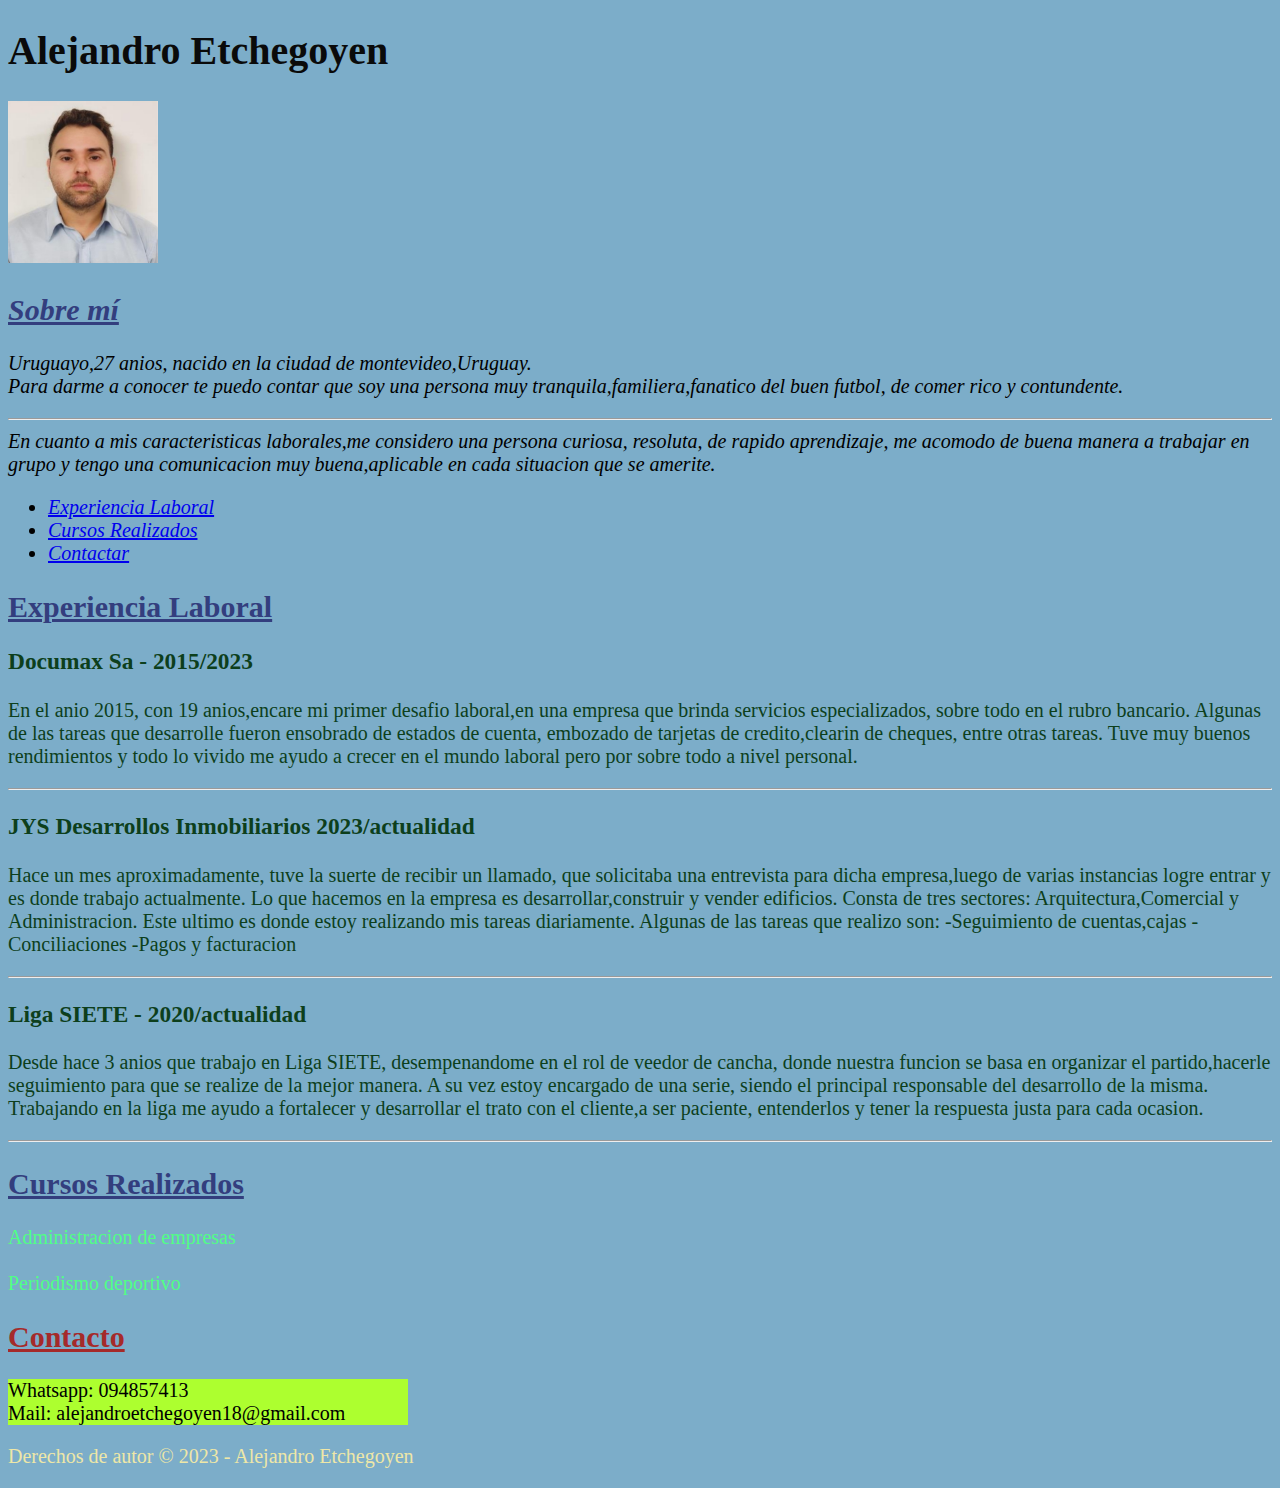
<file: index.html>
<!DOCTYPE html>
<html lang="es">
<head>
    <meta charset="UTF-8">
    <title>Portafolio</title>
    <link rel="stylesheet" href="styles.css">
</head>
<body>
    <header>
        <h1>Alejandro Etchegoyen</h1>
        <img src="Alefoto.jpg" alt="Imagen de perfil">
    </header>

    <section class="about">
        <h2>Sobre mí</h2>
        <p>Uruguayo,27 anios, nacido en la ciudad de montevideo,Uruguay.
            <br>
            Para darme a conocer te puedo contar que soy una persona muy tranquila,familiera,fanatico del buen futbol,
            de comer rico y contundente.
            <hr>
            En cuanto a mis caracteristicas laborales,me considero una persona curiosa, resoluta, de rapido aprendizaje,
            me acomodo de buena manera a trabajar en grupo y tengo una comunicacion muy buena,aplicable en cada situacion
            que se amerite.
        </p>
        <ul>
            <li><a href="#ExpLab">Experiencia Laboral</a></li>
            <li><a href="#Curs">Cursos Realizados</a></li>
            <li><a href="#Contact">Contactar</a></li>
          </ul>


    </section>

    <section class="projects">
        <h2 id="ExpLab">Experiencia Laboral</h2>
        <div class="project">
            <h3>Documax Sa - 2015/2023</h3>
            <p>En el anio 2015, con 19 anios,encare mi primer desafio laboral,en una empresa que brinda servicios especializados,
                sobre todo en el rubro bancario.
                Algunas de las tareas que desarrolle fueron ensobrado de estados de cuenta, embozado de tarjetas de credito,clearin de cheques,
                entre otras tareas.
                Tuve muy buenos rendimientos y todo lo vivido me ayudo a crecer en el mundo laboral pero por sobre todo a nivel 
                personal.

            </p>
               </div>
               <hr>
        <div class="project">
            <h3>JYS Desarrollos Inmobiliarios 2023/actualidad</h3>
            <p>Hace un mes aproximadamente, tuve la suerte de recibir un llamado, que solicitaba una entrevista
                para dicha empresa,luego de varias instancias logre entrar y es donde trabajo actualmente.
                Lo que hacemos en la empresa es desarrollar,construir y vender edificios.
                Consta de tres sectores: Arquitectura,Comercial y Administracion. Este ultimo es donde estoy 
                realizando mis tareas diariamente.
                Algunas de las tareas que realizo son:
                -Seguimiento de cuentas,cajas
                -Conciliaciones
                -Pagos y facturacion

              </p>
        </div>
        <hr>
        <div class="project">
            <h3>Liga SIETE - 2020/actualidad</h3>
            <p>
                Desde hace 3 anios que trabajo en Liga SIETE, desempenandome en el rol de veedor de cancha, donde
                nuestra funcion se basa en organizar el partido,hacerle seguimiento para que se realize de la mejor
                manera.
                A su vez estoy encargado de una serie, siendo el principal responsable del desarrollo de la misma.
                Trabajando en la liga me ayudo a fortalecer y desarrollar el trato con el cliente,a ser paciente,
                entenderlos y tener la respuesta justa para cada ocasion.

            </p>

        </div>
    <hr>
    </section class="Cursos">
      <h2 id="Curs">Cursos Realizados</h2>
      <div class="curso">
        <p>
           <li>Administracion de empresas </li> 
            <br>
           <li>Periodismo deportivo</li> 
        </p>

    </div>
    </section>
</section class="Contacto">
<h2 id="Contact">Contacto</h2>
<div class="wppymail">
<p>
Whatsapp: 094857413
<br>
Mail: alejandroetchegoyen18@gmail.com
<br>
</p>
</div>

</section>


    <footer>
        <p>Derechos de autor &copy; 2023 - Alejandro Etchegoyen</p>
    </footer>
</body>
</html>
</file>
<file: styles.css>
body{
    background-color: rgb(124, 173, 201);
    color: rgb(238, 231, 167);
    font-size: 20px;
    
}

h1{
    color: rgb(10, 10, 10);
}
h2{
    color: rgb(51, 62, 126);
    text-decoration: underline;
}


img{
  width: 150px;
}

.about{
    font-style:oblique;
    color: black;
}

.projects{
    font-style: normal;
    color:rgb(13, 63, 28) ;
}

.curso{
    color: rgb(80, 255, 133);
}

.wppymail{
    background-color: greenyellow;
   max-width: 400px;
    color: black;

}

#explab{
    color: blue;
}
#curs{
    color:rgb(92, 62, 85)
}
#Contact{
    color: brown;
}
</file>
